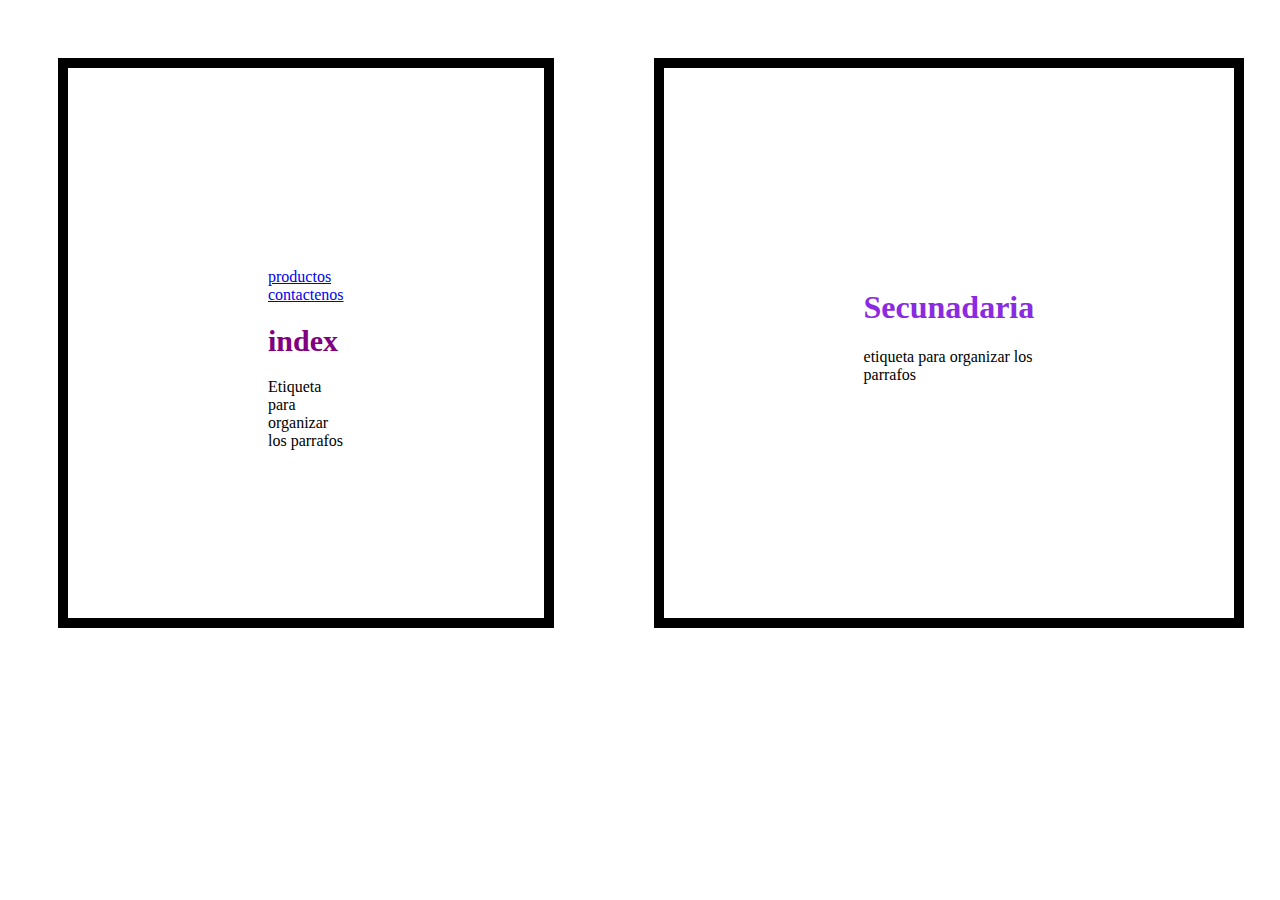
<file: index.html>
<!DOCTYPE html>
<html lang="en">
<head>
    <meta charset="UTF-8">
    <meta name="viewport" content="width=device-width, initial-scale=1.0">
    <title>index</title>
    <link rel="stylesheet" href="estilos.css">
</head>
<div class="contenedor">
<div class="caja">
<body>
    <a href="productos.html">productos</a> <br> 
    <a href="contactenos.html">contactenos </a>

    <h1 class="Principal" id="titulo1"> index </h1>
    <p>Etiqueta para organizar los parrafos</p>
</div>


<div class="caja">
    
    <h1 class="Secundaria" id="titulo2"> Secunadaria</h1>
    <p>etiqueta para organizar los parrafos</p>

</div>


<div class="caja">
     <h2>titulo 3</h2>
     <p>etiqueta para organizar los parrafos</p>
     
    </div>

    </div>
</body>
</html>
</file>
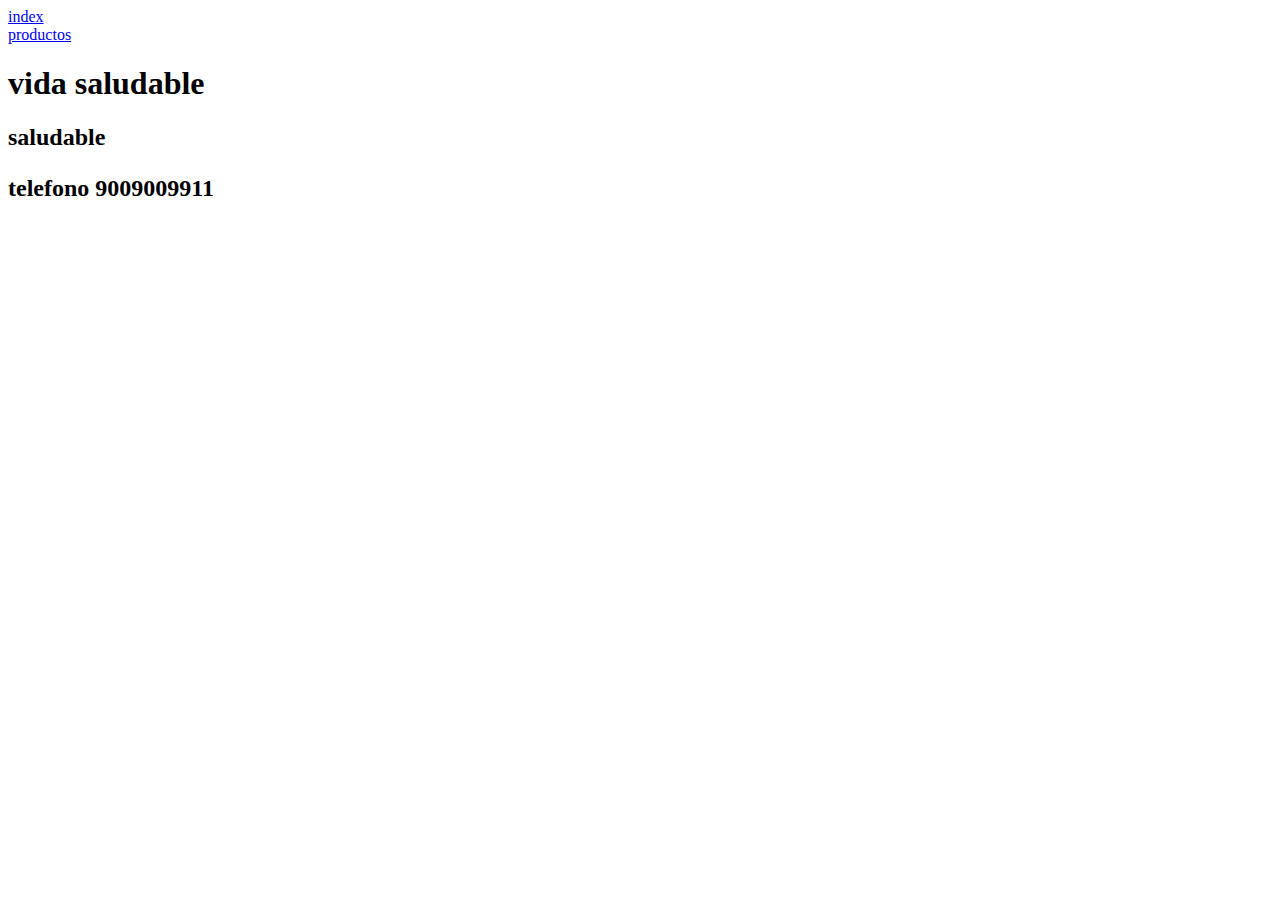
<file: contactenos.html>
<!DOCTYPE html>
<html lang="en">
    <a href="index.html">index</a><br>
    <a href="productos.html">productos</a><br>
<head>
    <meta charset="UTF-8">
    <meta name="viewport" content="width=device-width, initial-scale=1.0">
    <title>Document</title>
</head>
<body>
    <h1>vida saludable
        <h2>saludable
            <p>telefono 9009009911</p>
            
        </h2>
    </h1>

    
</body>
</html>
</file>
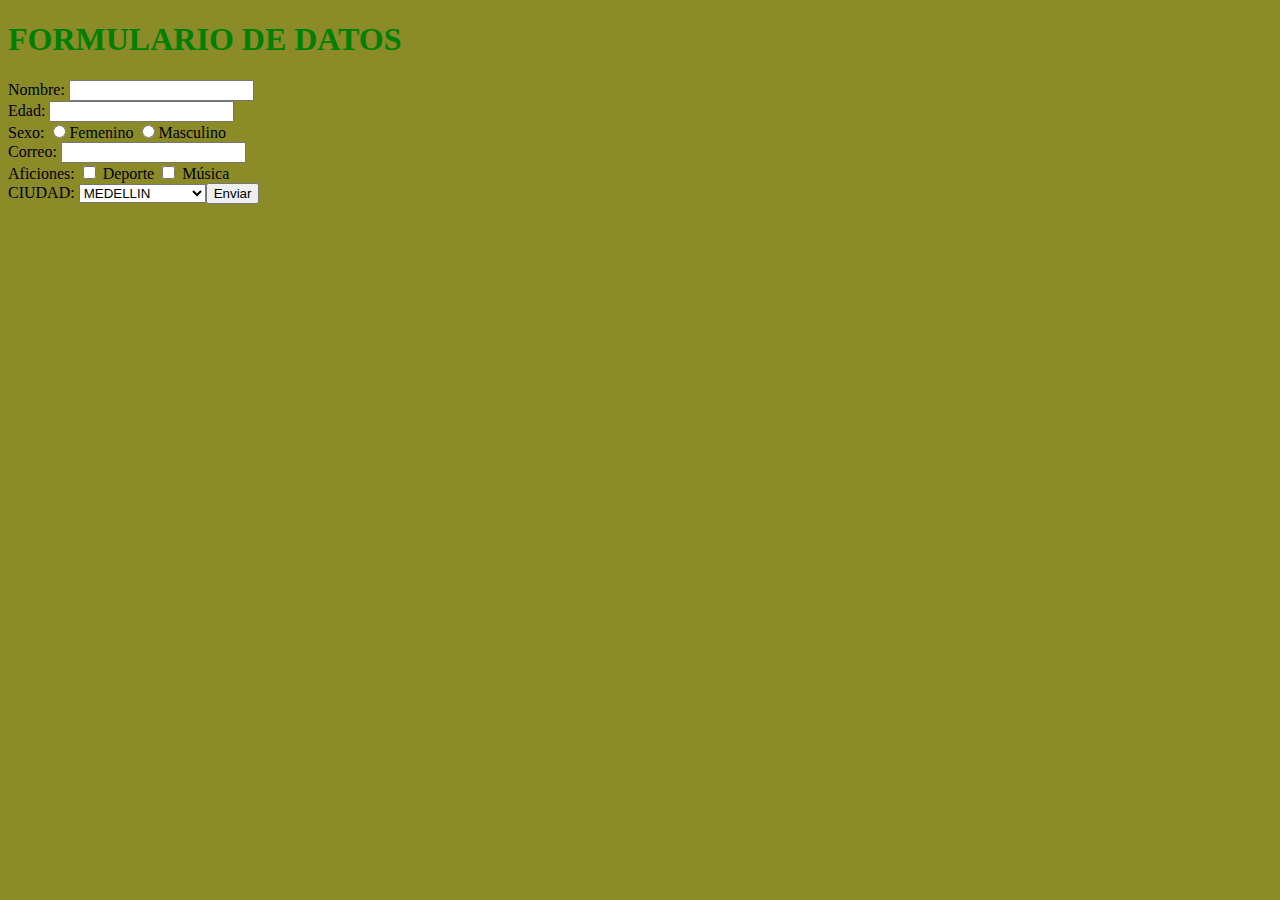
<file: formularios.html>
<!DOCTYPE html>
<html lang="en">
<head>
    <meta charset="UTF-8">
    <meta name="viewport" content="width=device-width, initial-scale=1.0">
    <title>Document</title>
    <link rel="stylesheet" href="estilos.css">
</head>
<body style="background-color: rgb(139, 139, 40);">

    <form action="" method="get">

 <H1>FORMULARIO DE DATOS</H1>

<label for="nombre">Nombre:</label>

<input type="text" id="nombre" name="nombre"><br>

<label for="edad">Edad:</label>

<input type="number" id="edad" name="edad"><br>

<label for="sexo">Sexo:</label>

<input type="radio" id="sexo" name="sexo" value="F">Femenino
<input type="radio" id="sexo" name="sexo" value="M">Masculino<br>

<label for="correo">Correo:</label>

<input type="email" id="correo" name="correo"><br>

<label>Aficiones:</label>
<input type="checkbox" name="aficion" value="deporte"> Deporte 
<input type="checkbox" name="aficion" value="música"> Música 

<BR><label for="CIUDAD">CIUDAD:</label>
<select id="CIUDAD" name="CIUDAD"> 
    <option value="mexico">MEDELLIN</option> 
    <option value="españa">BUCARAMANGA</option>

    <input type="submit" value="Enviar"> <br>
</select>
            

</form>
    
</body>
</html>
</file>
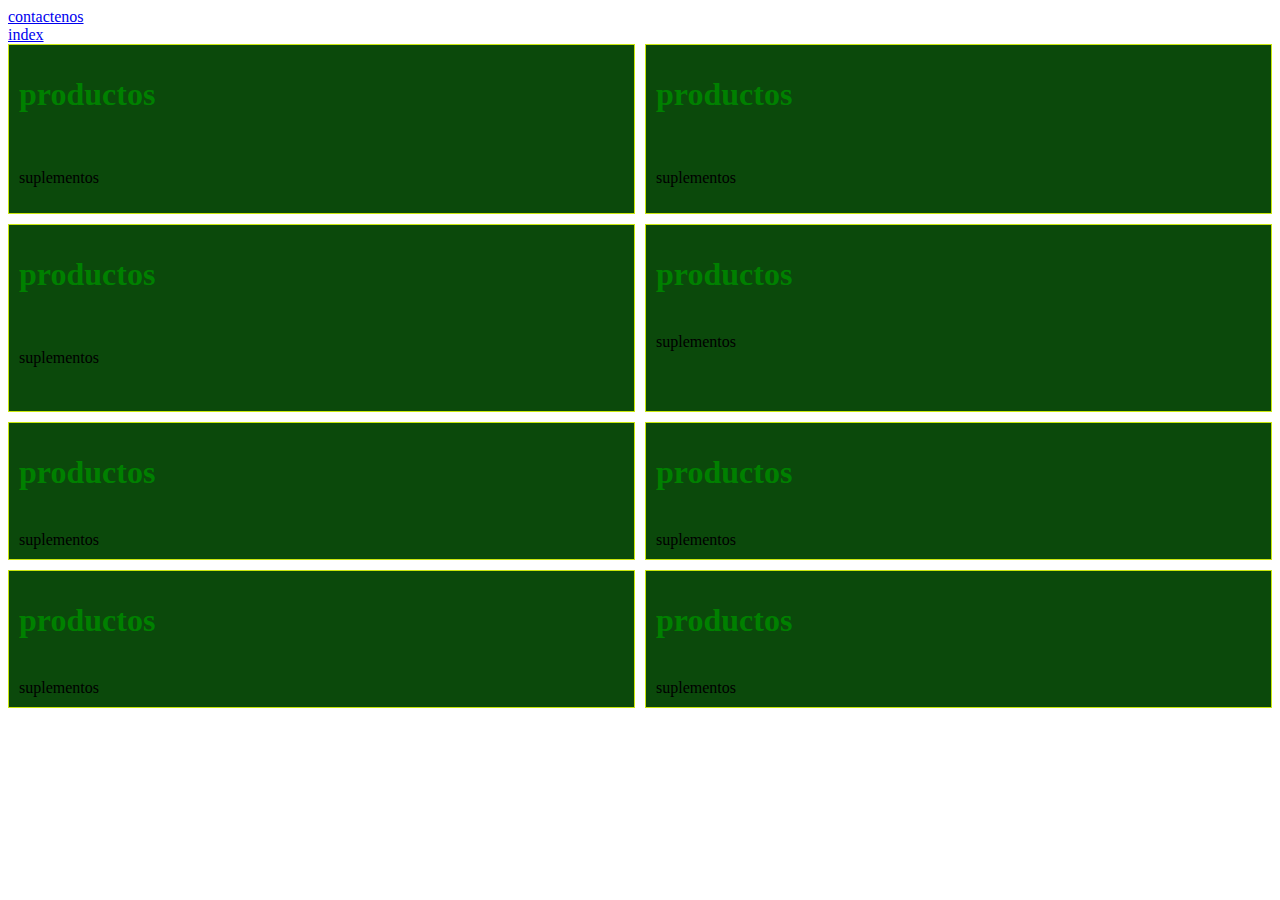
<file: productos.html>
<!DOCTYPE html>
<html lang="en">
    <a href="contactenos.html">contactenos</a><br>
    <a href="index.html">index</a><br>
<head>
    <meta charset="UTF-8">
    <meta name="viewport" content="width=device-width, initial-scale=1.0">
    <title>Document</title>
    <link rel="stylesheet" href="estilos.css">
</head>
<body>
    <div class="grid-contenedor">

    <div class="grid-item">
    <h1>productos</h1> <br>
    <p>suplementos <br>
    </div>

    <div class="grid-item">
    <h1>productos</h1> <br>
    <p>suplementos <br>
    </div>


    <div class="grid-item">
    <h1>productos</h1> <br>
    <p>suplementos</p> <br>
    </div>

    <div class="grid-item">
    <h1>productos</h1> <br>
     suplementos <br>
</div>


    <div class="grid-item">

    <h1>productos</h1> <br>
     suplementos <br>
     </div>
     <div class="grid-item">

    <h1>productos</h1> <br>
     suplementos <br>
     </div>
     <div class="grid-item">

    <h1>productos</h1> <br>
     suplementos <br>
     </div>

     <div class="grid-item">

    <h1>productos</h1> <br>
     suplementos <br>
     </div>

</div>
</body>
</html>
</file>
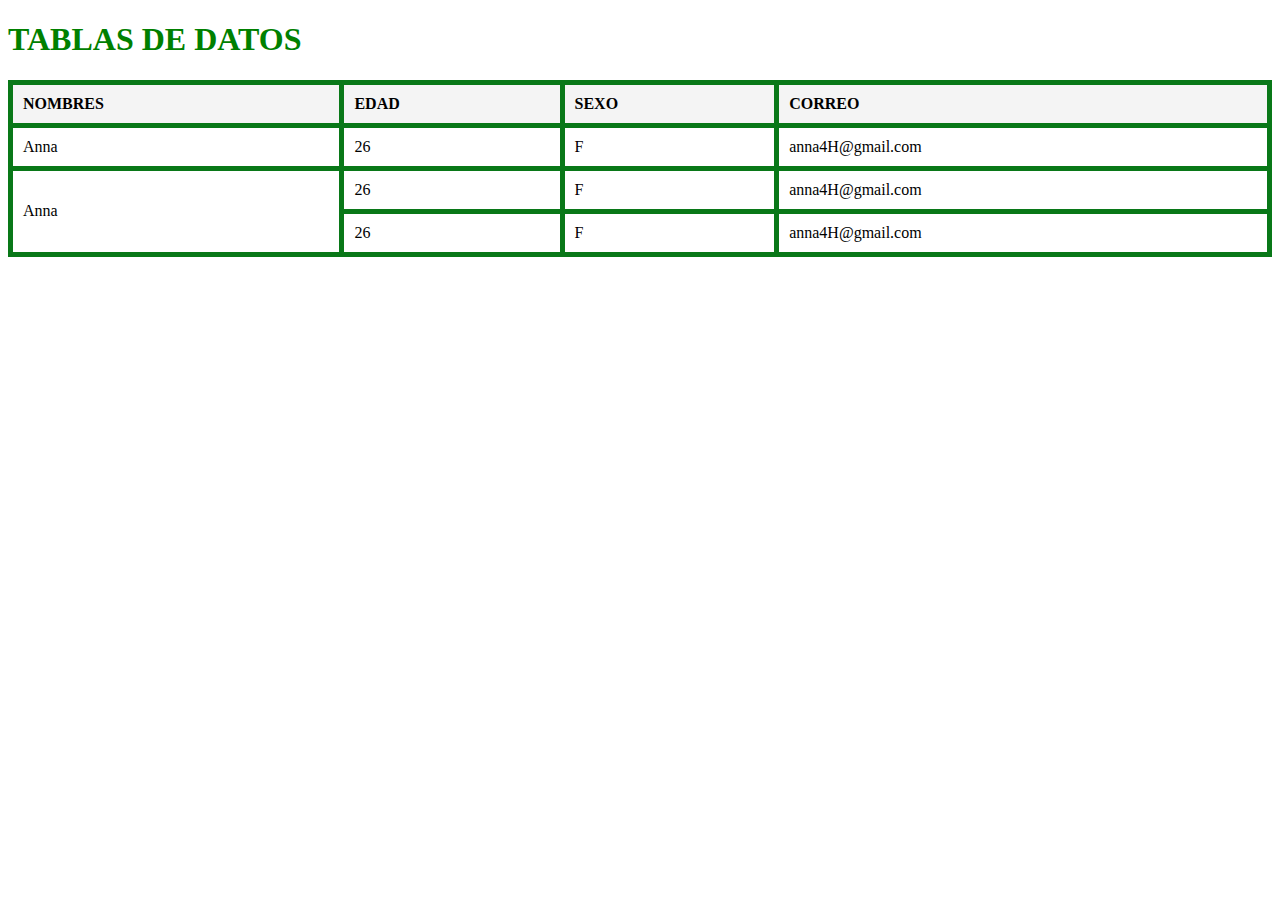
<file: tablas.html>
<!DOCTYPE html>
<html lang="en">
<head>
    <meta charset="UTF-8">
    <meta name="viewport" content="width=device-width, initial-scale=1.0">
    <title>Document</title>
    <link rel="stylesheet" href="estilos.css">
</head>
<body>
    
</body>
<h1>TABLAS DE DATOS</h1>
</html>
<table>
    <tr>
        <th>NOMBRES</th>
        <th>EDAD</th>
        <th>SEXO</th>
        <th>CORREO</th>
    </tr>
    <tr>
        <td>Anna</td>
        <td>26</td>
        <td>F</td> 
        <td>anna4H@gmail.com</td>
    </tr>  
     <tr>
        <td rowspan="2">Anna</td>
        <td>26</td>
        <td>F</td> 
        <td>anna4H@gmail.com</td>
    </tr>  
     <tr>
        
        <td>26</td>
        <td>F</td> 
        <td>anna4H@gmail.com</td>
    </tr>  
    
</table>
</file>
<file: estilos.css>
body {
    background-color: white;
}
h1 {
    color: green;
}
h2{
    color: brown;
    
}

p {
    color: black;
    font-family: fantasy;
}

.Principal{
    color: purple;   
}

.Secundaria{
    color: blueviolet;
}
#titulo1{
    font-size: 30px;
    font-family: cursive;
    }
    

 .caja {
    width: 700px;
    height: 150px;
    margin: 50px;
    padding: 200px;
    padding: 200px;
    border: 10px solid black;
}
.contenedor{
    display: flex;
    justify-content: space-around;
}
.grid-contenedor{
    display: grid;
    grid-template-columns: auto auto; 
    grid-gap: 10px;
}
.grid-item{
    background-color: rgb(11, 73, 11);
    border: 1px solid rgb(201, 230, 14);
    padding: 10px;
}   
.grid-item:hover {
    background-color: rgb(141, 199, 17);
    animation: mover 1s;
}

@keyframes mover {
    0% { transform: translateX(0); }
    100% { transform: translateX(100px); }
}

@media (max-width: 600px)
{.contenedor{
    flex-direction: column;
}}
table {
        width: 100%;
        border-collapse: collapse;
    }
    th, td {
        padding: 10px;
        border: 5px solid #097818;
        text-align: left;
    }
    th {
        background-color: #f4f4f4;
    }
</file>
